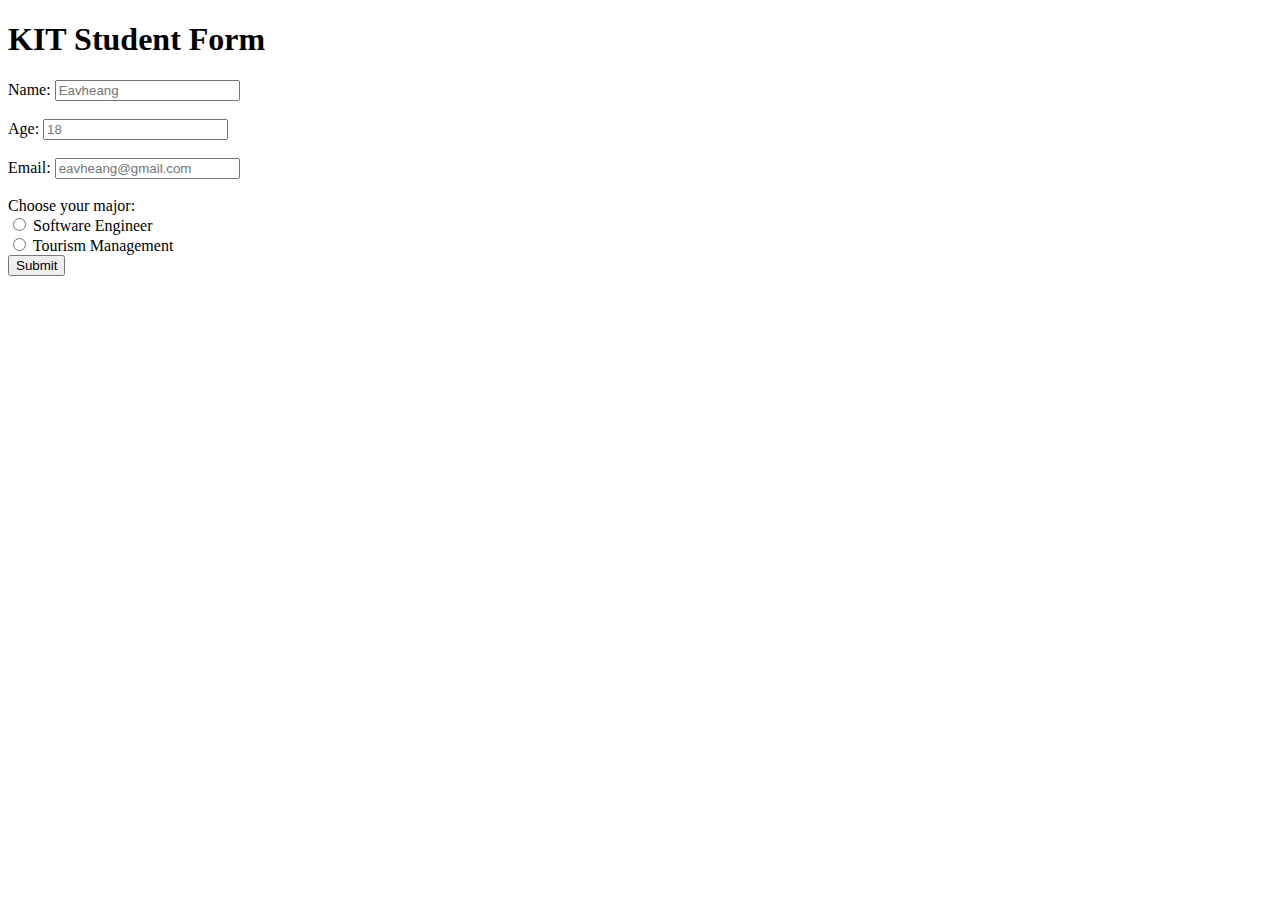
<file: 11/form.html>
<!DOCTYPE html>
<html lang="en">
<head>
    <meta charset="UTF-8">
    <meta name="viewport" content="width=device-width, initial-scale=1.0">
    <title>HTML Form</title>
</head>
<body>
    <h1>KIT Student Form</h1>
    <form id="studentForm">
        <label>Name: </label>
        <input type="text" id="name" placeholder="Eavheang"><br><br>
        <label>Age: </label>
        <input type="number" id="age" placeholder="18"><br><br>
        <label>Email: </label>
        <input type="email" id="email" placeholder="eavheang@gmail.com"><br><br>
        <label>Choose your major: </label><br>
        <input type="radio" id="SE" name="major" value="Software Engineer">
        <label>Software Engineer</label><br>
        <input type="radio" id="TSM" name="major" value="Tourism Management">
        <label>Tourism Management</label><br>
        <button type="button" id="submitBtn" onclick="submitForm()">Submit</button>
    </form>

    <div id="output"></div>

    <script>
        function submitForm() {
            // Get form values
            var name = document.getElementById("name").value;
            var age = document.getElementById("age").value;
            var email = document.getElementById("email").value;
            var major = document.querySelector('input[name="major"]:checked');

            // Check if all fields are filled
            if (name && age && email && major) {
                // Display the form data
                var outputDiv = document.getElementById("output");
                outputDiv.innerHTML = "<h2>Form Data:</h2>";
                outputDiv.innerHTML += "<p><strong>Name:</strong> " + name + "</p>";
                outputDiv.innerHTML += "<p><strong>Age:</strong> " + age + "</p>";
                outputDiv.innerHTML += "<p><strong>Email:</strong> " + email + "</p>";
                outputDiv.innerHTML += "<p><strong>Major:</strong> " + major.value + "</p>";
            } else {
                alert("Please fill in all fields before submitting.");
            }
        }
    </script>
</body>
</html>
</file>
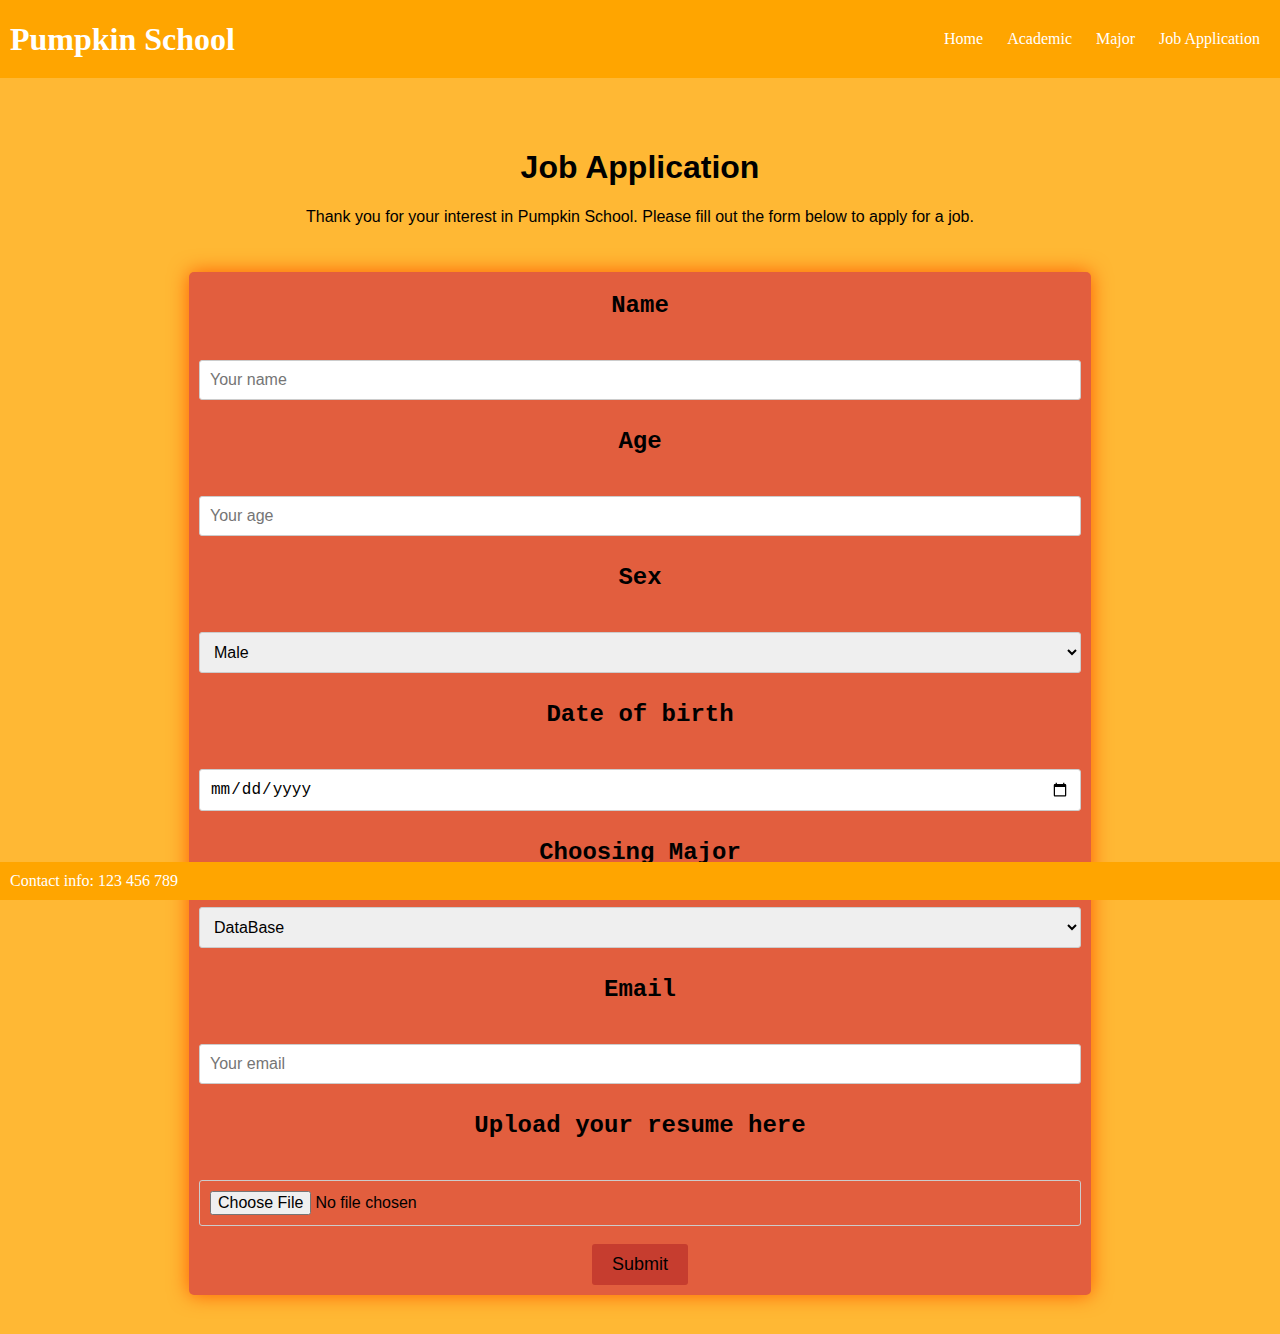
<file: 12/web.html>
<!DOCTYPE html>
<html lang="en">
<head>
    <meta charset="UTF-8">
    <meta name="viewport" content="width=device-width, initial-scale=1.0">
    <title>Job Application</title>
    <link rel="stylesheet" href="index.css">
</head>
<header>
    <div class="header">
        <h1>Pumpkin School</h1>
        <div class="header-right">
            <nav>
                <ul>
                    <li><a href="#">Home</a></li>
                    <li><a href="#">Academic</a></li>
                    <li><a href="#">Major</a></li>
                    <li><a href="#">Job Application</a></li>
                </ul>
            </nav>
        </div>
    </div>
</header>
<body>
    <div class="main">
        <div class="intro">
            <h1>Job Application</h1>
            <p>Thank you for your interest in Pumpkin School. Please fill out the form below to apply for a job.</p>
        </div>
        <div class="container">
            <form>
                <label>Name</label><br><br>
                <input type="text" name="name" placeholder="Your name"><br><br>
                <label>Age</label><br><br>
                <input type="number" name="Age" placeholder="Your age"><br><br>
                <label>Sex</label><br><br>
                <select name="sex" id="sex">
                    <option value="Male">Male</option>
                    <option value="Female">Female</option>
                    <option value="Other">Other</option>
                </select><br><br>
                <label>Date of birth</label><br><br>
                <input type="date" name="date" placeholder="Your Date of birth"><br><br>
                <label>Choosing Major</label><br><br>
                <select name="major" id="major">
                    <option value="DataBase">DataBase</option>
                    <option value="Python">Python</option>
                    <option value="DSA">DSA</option>
                </select><br><br>
                
                <label>Email</label><br><br>
                <input type="email" name="email" placeholder="Your email"><br><br>
                <label>Upload your resume here</label><br><br>
                <input type="file" name="resume" placeholder="Your resume"><br><br>
                <input type="submit" value="Submit">

                
            </form>
        </div>
    </div>
    <footer>
        Contact info: 123 456 789
    </footer>
    
</body>
</html>
</file>
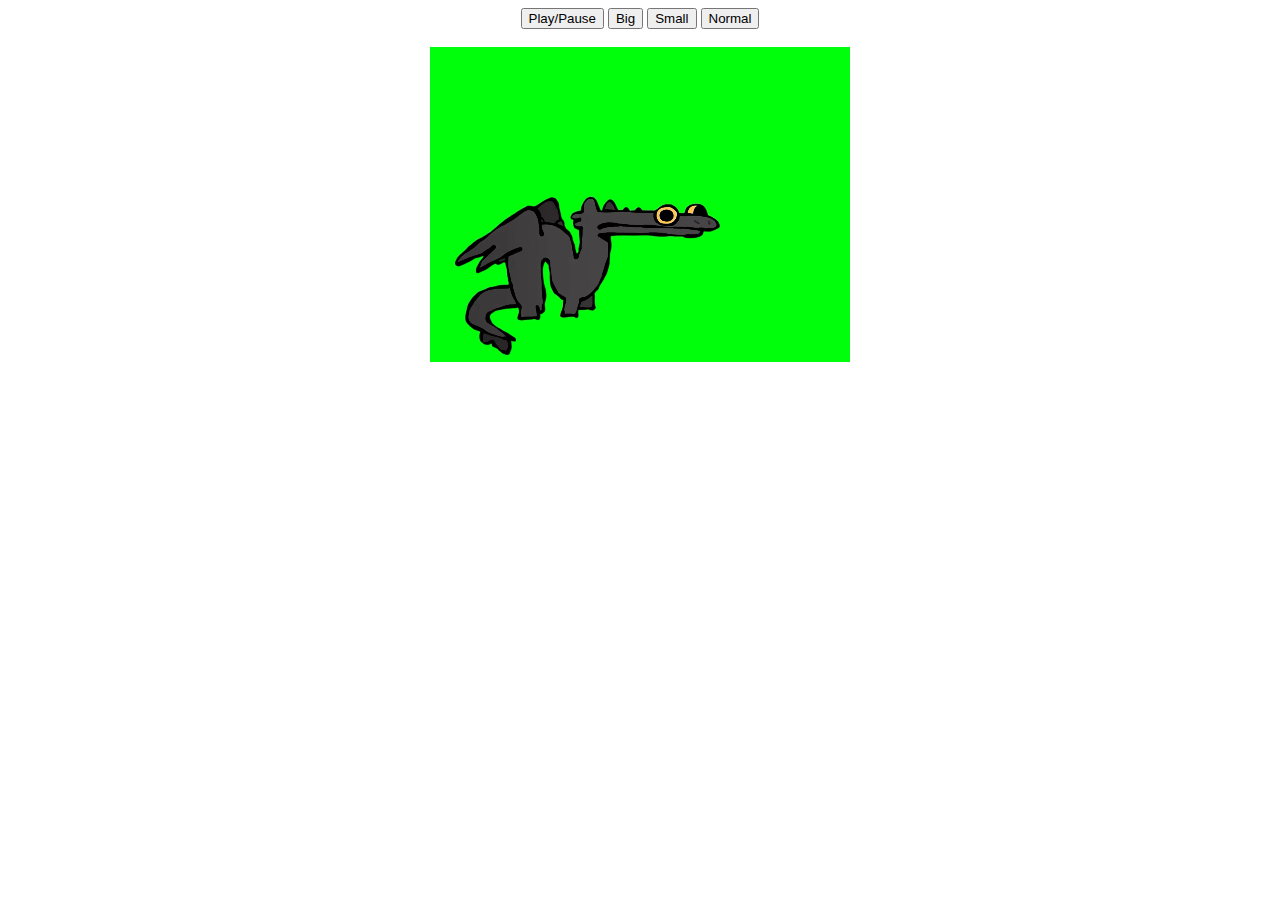
<file: 13/video.html>
<!DOCTYPE html>
<html lang="en">
<head>
    <meta charset="UTF-8">
    <meta name="viewport" content="width=device-width, initial-scale=1.0">
    <title>Document</title>
</head>
<body>
    <div style="text-align:center"> 
        <button onclick="playPause()">Play/Pause</button> 
        <button onclick="makeBig()">Big</button>
        <button onclick="makeSmall()">Small</button>
        <button onclick="makeNormal()">Normal</button>
        <br><br>
        <video id="video1" width="420">
          <source src="toothless.mp4" type="video/mp4">
          Your browser does not support HTML video.
        </video>
      </div> 
      
      <script> 
      var myVideo = document.getElementById("video1"); 
      
      function playPause() { 
        if (myVideo.paused) 
          myVideo.play(); 
        else 
          myVideo.pause(); 
      } 
      
      function makeBig() { 
          myVideo.width = 560; 
      } 
      
      function makeSmall() { 
          myVideo.width = 320; 
      } 
      
      function makeNormal() { 
          myVideo.width = 420; 
      } 
      </script> 
</body>
</html>
</file>
<file: 12/index.css>
.header {
    color: white;
    background-color: orange;
    top: 0;
    left: 0;
    width: 100%;
    padding: 10px;
    position: fixed;
    justify-content: space-between;
    display: flex;
}
.header h1 {
    margin: 0;
    padding: 0;
    display: flex;
    align-items: center;
}
.header nav {
    display: inline;
    float: right;
    padding: 20px;
    display: flex;
    align-items: center;
    
}
.header nav ul {
    margin: 0;
    padding: 0;
    list-style-type: none;
}
.header nav ul li {
    display: inline;
    margin: 0;
    padding: 0;
}
.header nav ul li a {
    color: white;
    text-decoration: none;
    padding: 10px;
}
.header nav ul li a:hover {
    background-color: white;
    color: orange;
}
body{
    background-color: rgba(255, 166, 0, 0.795);
    width: 100%;
    align-items: center;
    margin-left: auto;
    margin-right: auto;
}
.intro {
    margin-top: 100px;
    display: fixed;
    padding: 10px;
    text-align: center;
    font-family: Arial, Helvetica, sans-serif;
}
.main {
    justify-content: center;
    align-items: center;
    padding: 10px;
    text-align: center;
    margin: 0 auto;
}
.container {
    background-color: #E25E3E;
    padding: 10px;
    margin: 20px;
    width: 70%;
    align-items: center;
    
    border-radius: 5px;
    box-shadow: 0 0 20px rgb(255, 94, 0);
    margin-bottom: 20px;
    display: inline-block;

}
label {
    display: block;
    font-weight: bold;
    margin-top: 10px;
    font-size: 24px;
    font-family: 'Courier New', Courier, monospace;
}
input[type="text"],
select,
input[type="file"],
input[type="number"],
input[type="tel"],
input[type="email"], 
input[type="date"]{
    width: 100%;
    padding: 10px;
    margin-top: 5px;
    border: 1px solid #ccc;
    border-radius: 3px;
    box-sizing: border-box;
    font-size: 16px;
}
input[type="submit"] {
    background-color: #C63D2F;
    color: #000000;
    padding: 10px 20px;
    border: none;
    border-radius: 3px;
    cursor: pointer;
    font-size: 18px;
}
footer{
    color: white;
    background-color: orange;
    bottom: 0;
    left: 0;
    width: 100%;
    padding: 10px;
    position: fixed;
    justify-content: space-between;
    display: flex;
}
@media screen and (max-width: 600px) {
    .container {
        width: 90%;
    }
}
</file>
